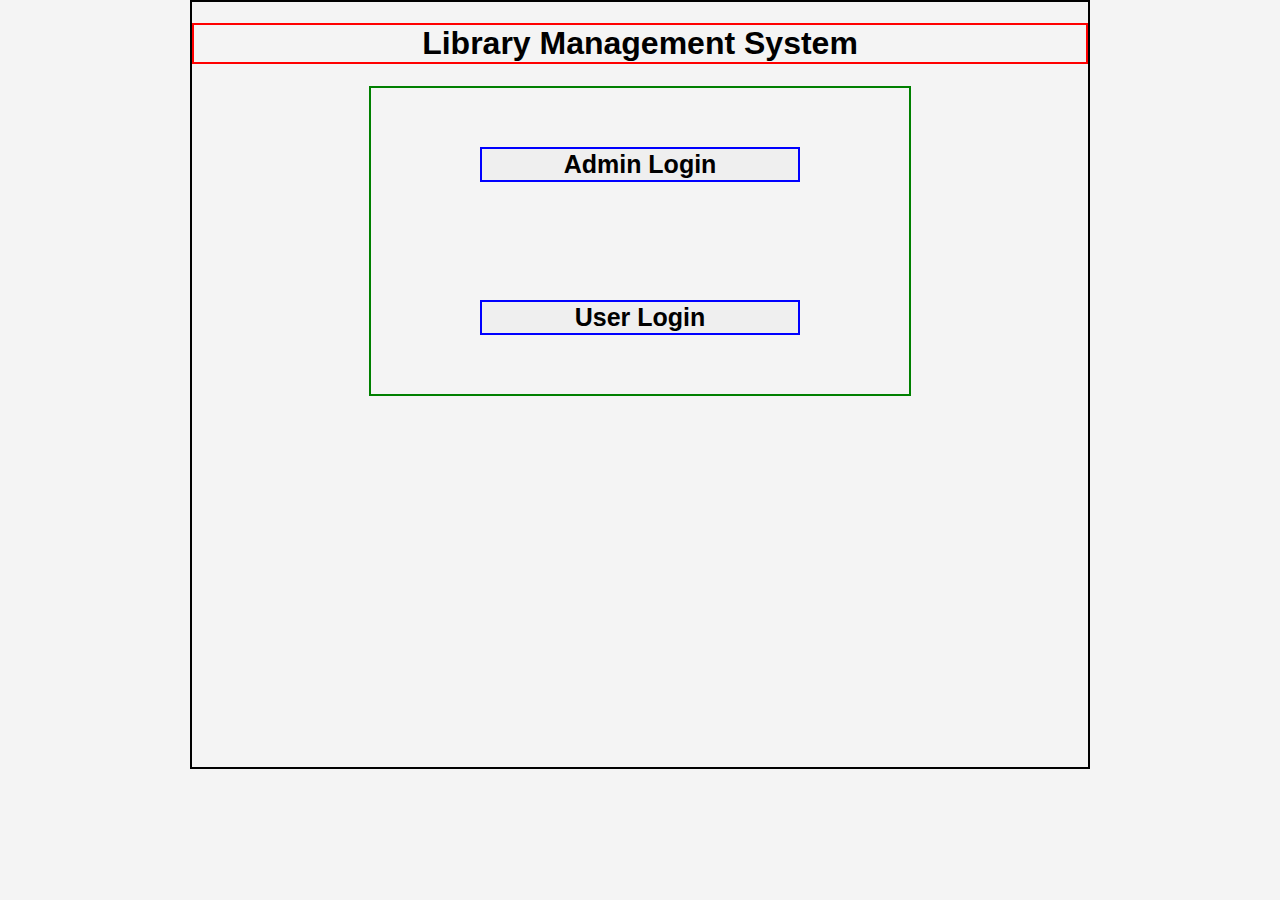
<file: index.html>
<!DOCTYPE html>
<html lang="en">
<head>
    <meta charset="UTF-8">
    <meta name="viewport" content="width=device-width, initial-scale=1.0">
    <link rel="stylesheet" href="style.css">
    <title>Document</title>
</head>
<body>
    <div class="container">
        <h1>Library Management System</h1>
        <div class="small-box">
            <button id="admin-login">Admin Login</button>
            <button id="user-login">User Login</button>
        </div>
    </div>
</body>
</html>
</file>
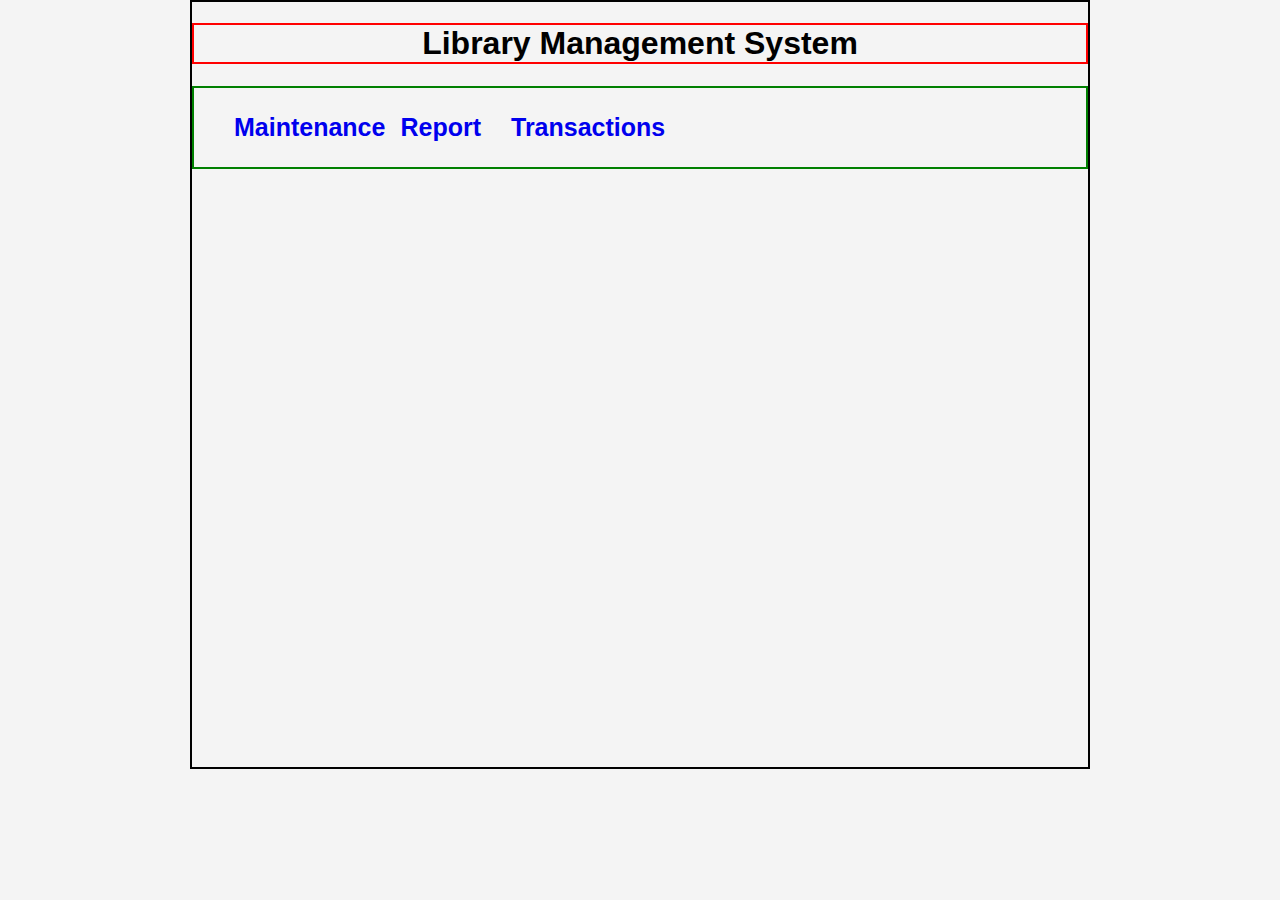
<file: admin-home.html>
<!DOCTYPE html>
<html lang="en">
<head>
    <meta charset="UTF-8">
    <meta name="viewport" content="width=device-width, initial-scale=1.0">
    <link rel="stylesheet" href="style.css">
    <title>Document</title>
</head>
<body>
    <div class="container">
        <h1>Library Management System</h1>
        <div class="admin-nav">
            <ul>
                <li><a href="maintenance.html">Maintenance</a></li>
                <li><a href="report.html">Report</a></li>
                <a><a href="transaction.html">Transactions</a></li>
            </ul>
        </div>
    </div>
</body>
</html>
</file>
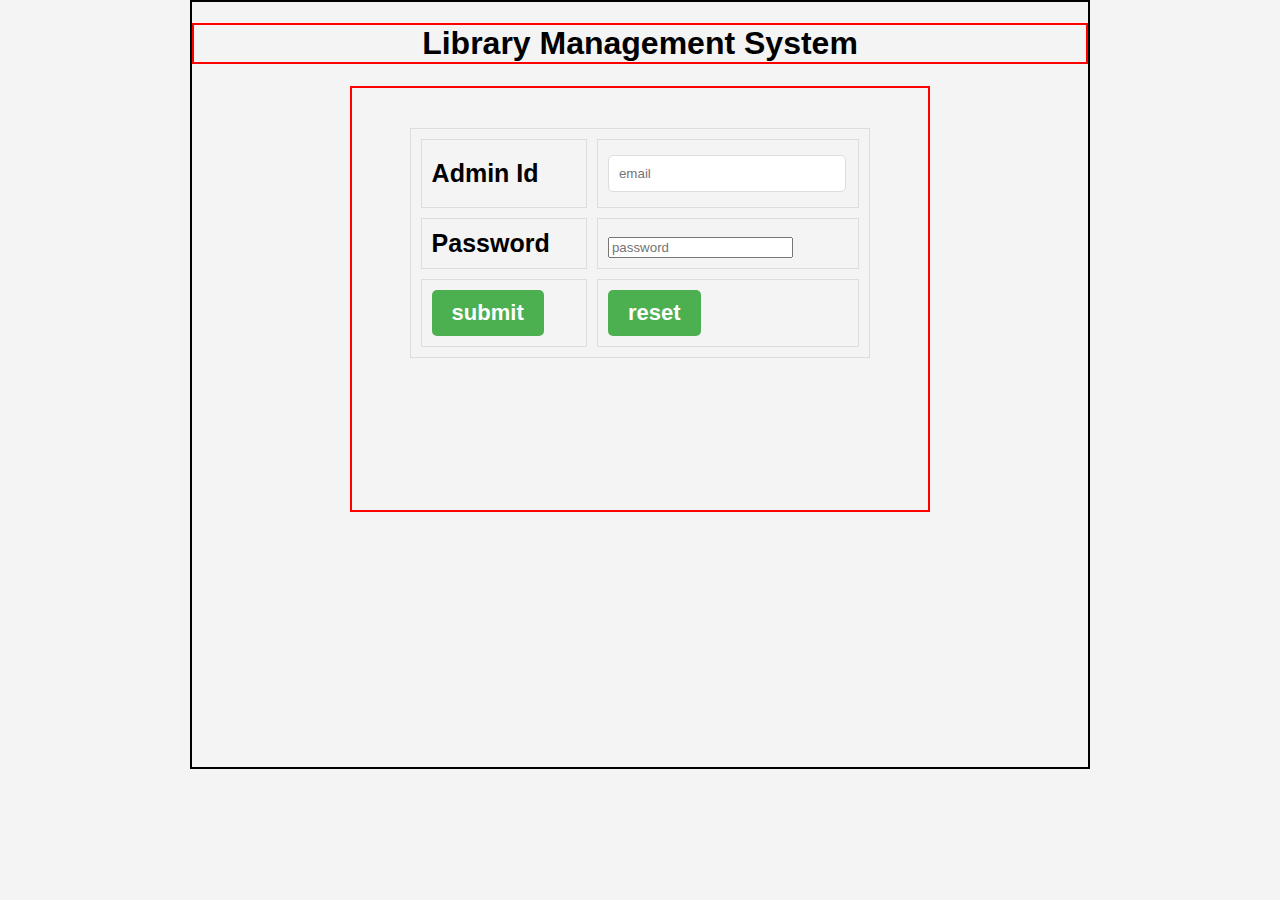
<file: admin-login.html>
<!DOCTYPE html>
<html lang="en">
<head>
    <meta charset="UTF-8">
    <meta name="viewport" content="width=device-width, initial-scale=1.0">
    <link rel="stylesheet" href="style.css">
    <title>Document</title>
</head>
<body>
    <div class="container">
        <h1>Library Management System</h1>
        <div class="admin-login-box">
            <form name="F" action="admin-log.php" method="post" onsubmit="return signupValid()">
                <table border="2px">
                    <tr>
                        <td>Admin Id</td>
                        <td><input type="text" name="email" placeholder="email"></td>
                    </tr>
                    <tr>
                        <td><label for="">Password</label></td>
                        <td><input type="password" name="pwd" placeholder="password"></td>
                    </tr>
                    <tr>
                        <td><input id="btn" type="submit" value="submit"></td>
                        <td><input id="btn" type="button" value="reset"></td>
                    </tr>
                </table>
            </form>
        </div>
    </div>
</body>
</html>
</file>
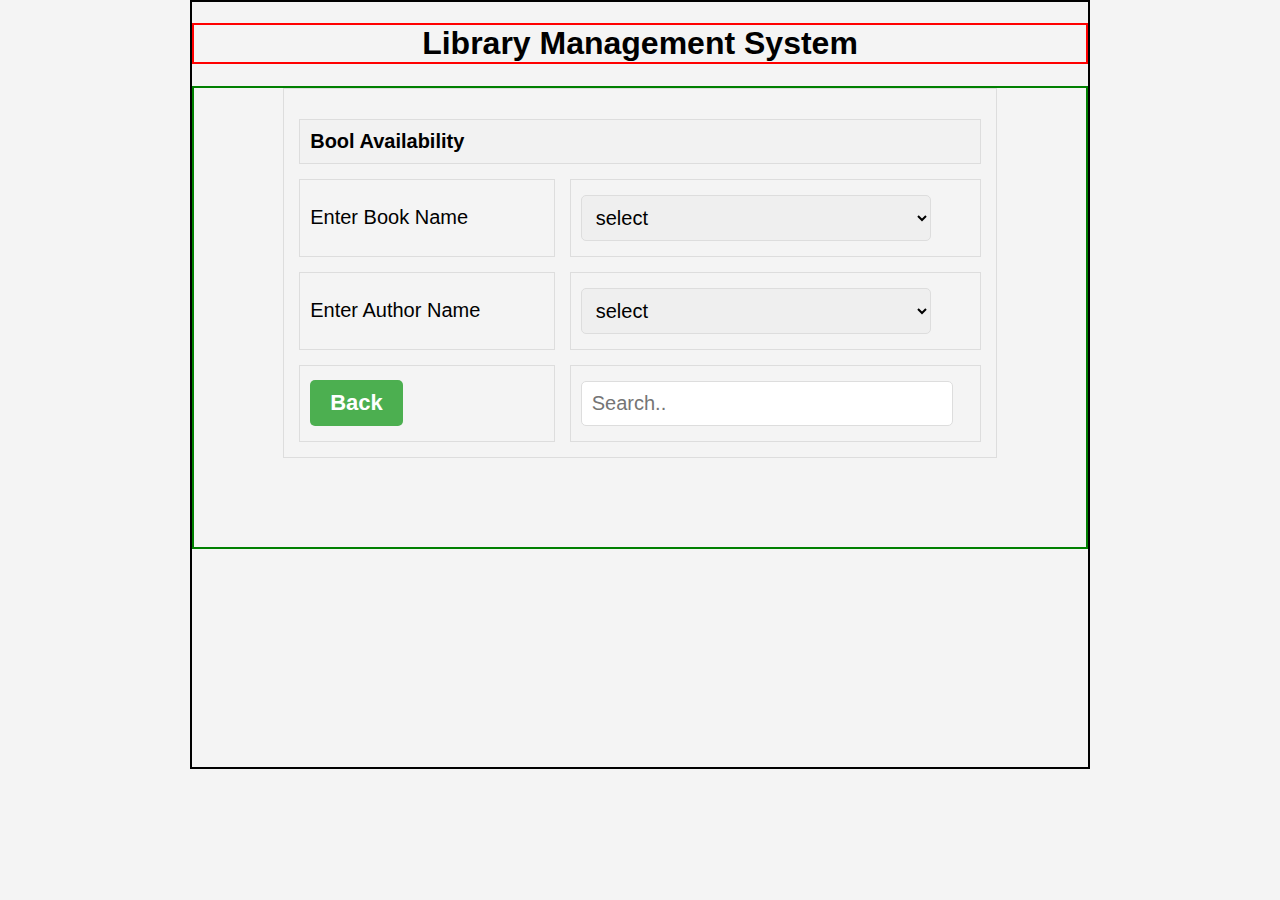
<file: book-available.html>
<!DOCTYPE html>
<html lang="en">
<head>
    <meta charset="UTF-8">
    <meta name="viewport" content="width=device-width, initial-scale=1.0">
    <link rel="stylesheet" href="style.css">
    <title>Document</title>
</head>
<body>
    <div class="container">
        <h1>Library Management System</h1>
        <div class="small-box-txn">
            <form action="">
                <table border="2px">
                    <tr ></tr>
                        <th colspan="2">Bool Availability</th>
                    </tr>
                    <tr>
                        <td><Label>Enter Book Name</Label></td>
                        <td><select name="book" id="subject">
                            <option>select</option>
                            <option>science</option>
                            <option>chemistry</option>
                            <option>physics</option>
                            <option>english</option>
                        </select></td>
                    </tr>
                    <tr>
                        <td><label>Enter Author Name</label></td>
                        <td><select name="book" id="subject">
                            <option>select</option>
                            <option>science</option>
                            <option>chemistry</option>
                            <option>physics</option>
                            <option>english</option>
                        </select></td>
                    </tr>
                    <tr>
                        <td><input id="btn" type="button" value="Back"></td>
                        <td><input id="subject" type="text" placeholder="Search.."></td>
                    </tr>
                </table>
            </form>
        </div>
    </div>
</body>
</html>
</file>
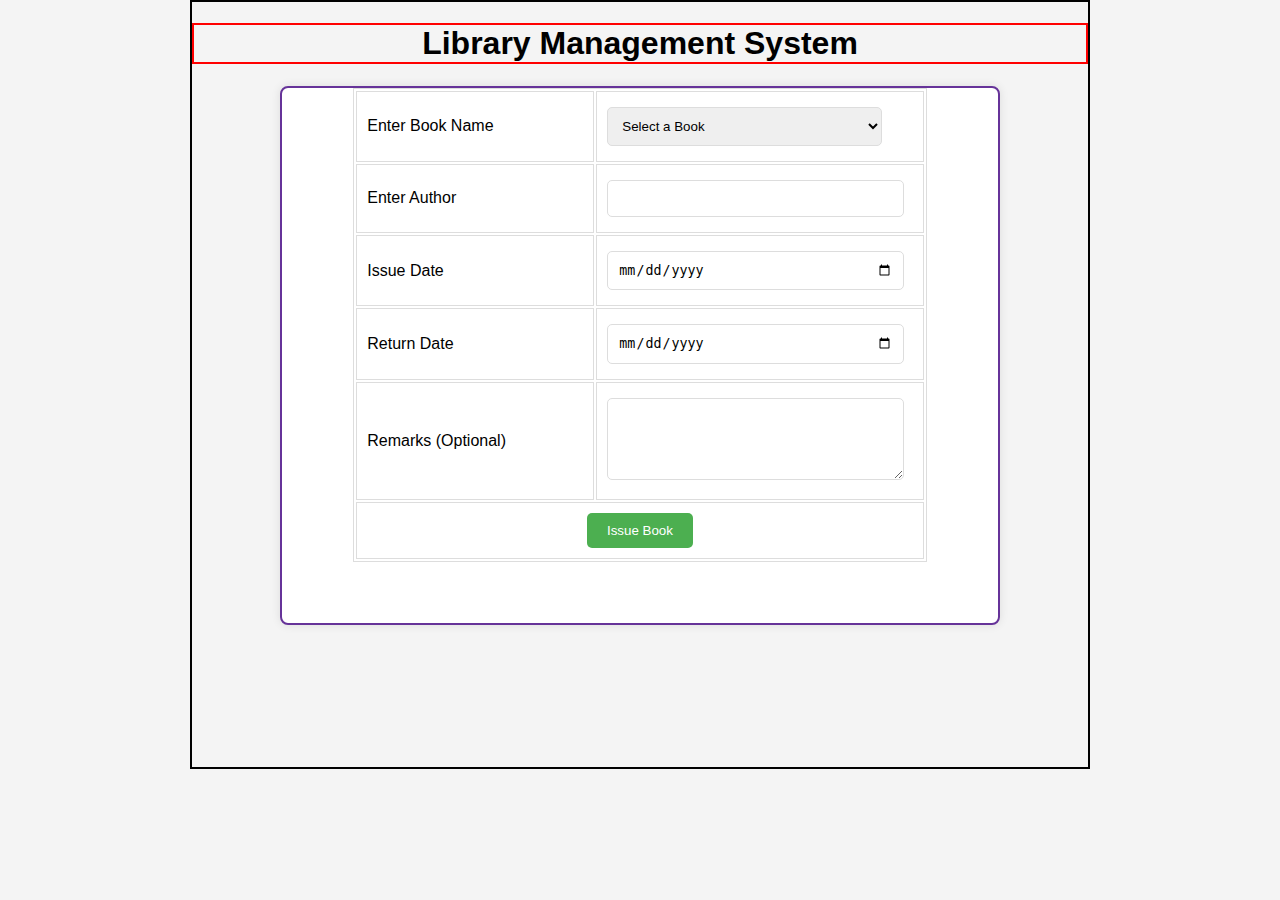
<file: book-issue.html>
<!DOCTYPE html>
<html lang="en">
<head>
    <meta charset="UTF-8">
    <meta name="viewport" content="width=device-width, initial-scale=1.0">
    <title>Book Issue - Library Management</title>
    <link rel="stylesheet" href="style.css">
</head>
<body>
    <div class="container">
        <h1>Library Management System</h1>
        <div class="form-container">
            <form action="process-book-issue.php" method="post">
                <table>
                    <tr>
                        <td><label for="bookName">Enter Book Name</label></td>
                        <td>
                            <select name="bookName" id="bookName" required>
                                <option value="">Select a Book</option>
                                <option value="Book A">Book A</option>
                                <option value="Book B">Book B</option>
                                <option value="Book C">Book C</option>
                            </select>
                        </td>
                    </tr>
                    <tr>
                        <td><label for="author">Enter Author</label></td>
                        <td><input type="text" name="author" id="author" required></td>
                    </tr>
                    <tr>
                        <td><label for="issueDate">Issue Date</label></td>
                        <td><input type="date" name="issueDate" id="issueDate" required min="<?php echo date('Y-m-d'); ?>"></td>
                    </tr>
                    <tr>
                        <td><label for="returnDate">Return Date</label></td>
                        <td><input type="date" name="returnDate" id="returnDate" required></td>
                    </tr>
                    <tr>
                        <td><label for="remarks">Remarks (Optional)</label></td>
                        <td><textarea name="remarks" id="remarks" rows="4"></textarea></td>
                    </tr>
                    <tr>
                        <td colspan="2" style="text-align: center;">
                            <input type="submit" value="Issue Book">
                        </td>
                    </tr>
                </table>
            </form>
        </div>
    </div>
</body>
</html>
</file>
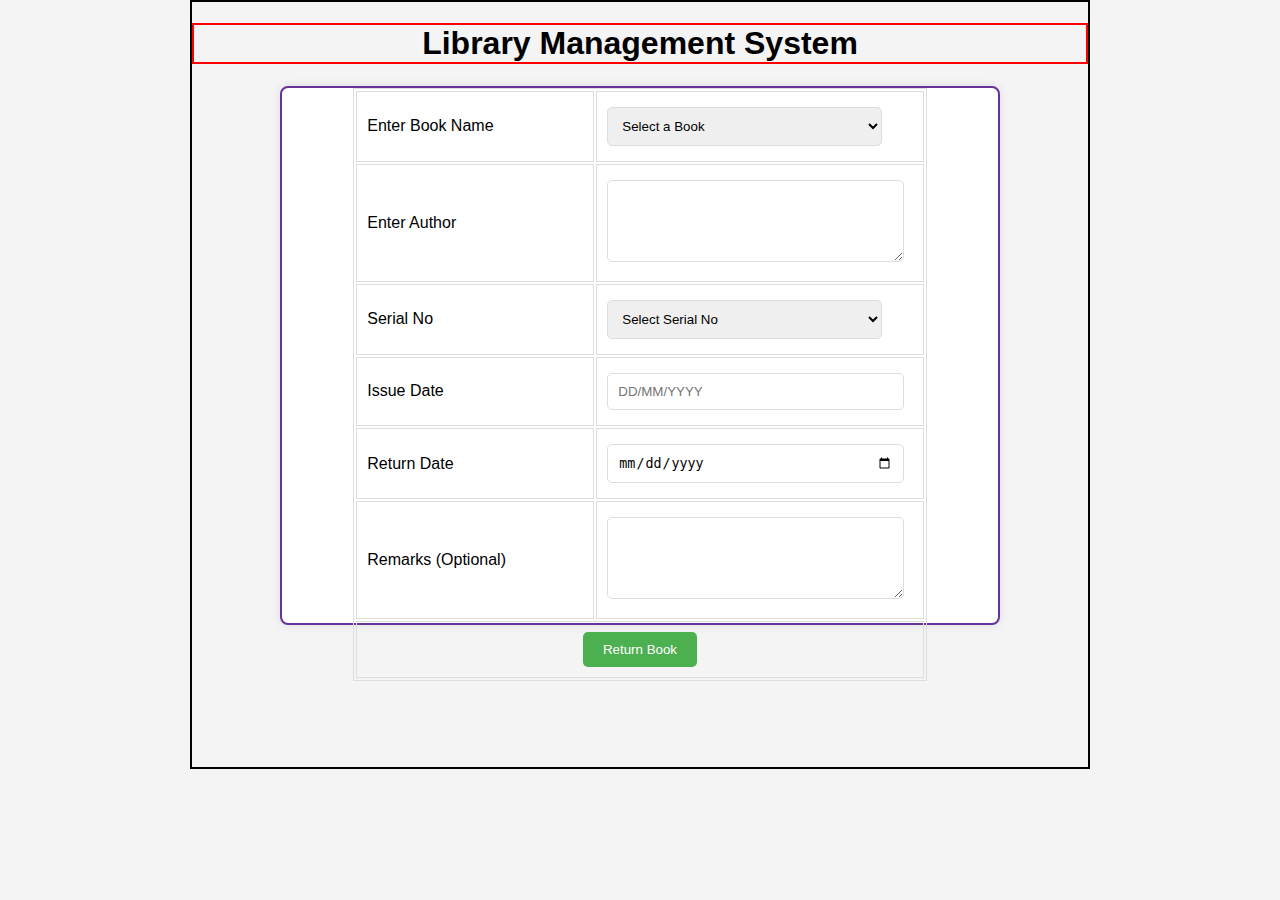
<file: book-return.html>
<!DOCTYPE html>
<html lang="en">
<head>
    <meta charset="UTF-8">
    <meta name="viewport" content="width=device-width, initial-scale=1.0">
    <title>Return Book - Library Management</title>
    <link rel="stylesheet" href="style.css">
</head>
<body>
    <div class="container">
        <h1>Library Management System</h1>
        <div class="form-container">
            <form action="process-return-book.php" method="post">
                <table>
                    <!-- Book Name Dropdown -->
                    <tr>
                        <td><label for="bookName">Enter Book Name</label></td>
                        <td>
                            <select name="bookName" id="bookName" required>
                                <option value="">Select a Book</option>
                                <option value="Book A">Book A</option>
                                <option value="Book B">Book B</option>
                                <option value="Book C">Book C</option>
                            </select>
                        </td>
                    </tr>
                    <!-- Author Text Area -->
                    <tr>
                        <td><label for="author">Enter Author</label></td>
                        <td><textarea name="author" id="author" rows="4" required></textarea></td>
                    </tr>
                    <!-- Serial No Dropdown -->
                    <tr>
                        <td><label for="serialNo">Serial No</label></td>
                        <td>
                            <select name="serialNo" id="serialNo" required>
                                <option value="">Select Serial No</option>
                                <option value="1234">1234</option>
                                <option value="5678">5678</option>
                                <option value="91011">91011</option>
                            </select>
                        </td>
                    </tr>
                    <!-- Issue Date Text Box -->
                    <tr>
                        <td><label for="issueDate">Issue Date</label></td>
                        <td><input type="text" name="issueDate" id="issueDate" placeholder="DD/MM/YYYY" required></td>
                    </tr>
                    <!-- Return Date Calendar -->
                    <tr>
                        <td><label for="returnDate">Return Date</label></td>
                        <td><input type="date" name="returnDate" id="returnDate" required></td>
                    </tr>
                    <!-- Remarks Text Area (Non-Mandatory) -->
                    <tr>
                        <td><label for="remarks">Remarks (Optional)</label></td>
                        <td><textarea name="remarks" id="remarks" rows="4"></textarea></td>
                    </tr>
                    <!-- Submit Button -->
                    <tr>
                        <td colspan="2" style="text-align: center;">
                            <input type="submit" value="Return Book">
                        </td>
                    </tr>
                </table>
            </form>
        </div>
    </div>
</body>
</html>
</file>
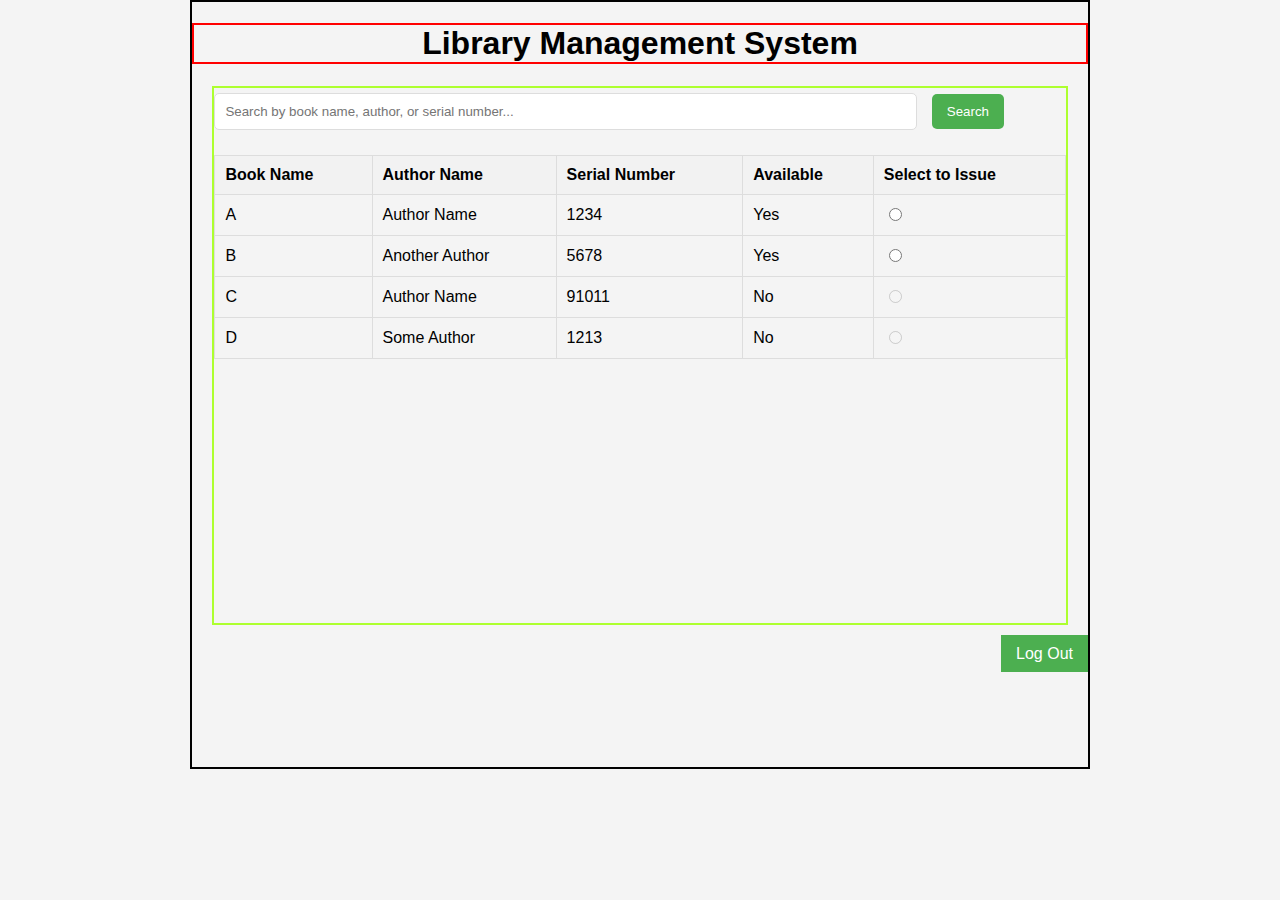
<file: search.html>
<!DOCTYPE html>
<html lang="en">
<head>
    <meta charset="UTF-8">
    <meta name="viewport" content="width=device-width, initial-scale=1.0">
    <title>Library Management - Book Availability</title>
    <link rel="stylesheet" href="style.css">

</head>
<body>
    <div class="container">
        <h1>Library Management System</h1>
        <div class="search-box">
            <!-- Search bar -->
        <div class="search-container">
            <input type="text" id="searchInput" placeholder="Search by book name, author, or serial number..." onkeyup="searchBooks()">
            <button onclick="searchBooks()">Search</button>
        </div>
        
        <!-- Table for displaying search results -->
        <table id="bookTable" style="display:none;">
            <thead>
                <tr>
                    <th>Book Name</th>
                    <th>Author Name</th>
                    <th>Serial Number</th>
                    <th>Available</th>
                    <th>Select to Issue</th>
                </tr>
            </thead>
            <tbody>
                <!-- Dynamic book data rows will appear here after the search -->
            </tbody>
        </table>

        <!-- No results message -->
        <div id="noResultsMessage" style="display:none;">
            <p>No books found matching your search criteria.</p>
        </div>
        </div>

        <!-- Log out button -->
        <div class="footer">
            <a href="logout.php" class="btn">Log Out</a>
        </div>
    </div>

    <script>
        // Example data that would come from the database
        const booksData = [
            { bookName: 'A', authorName: 'Author Name', serialNumber: '1234', available: 'Yes' },
            { bookName: 'B', authorName: 'Another Author', serialNumber: '5678', available: 'Yes' },
            { bookName: 'C', authorName: 'Author Name', serialNumber: '91011', available: 'No' },
            { bookName: 'D', authorName: 'Some Author', serialNumber: '1213', available: 'No' },
        ];

        // Function to search books and display results
        function searchBooks() {
            let searchInput = document.getElementById('searchInput').value.toLowerCase();
            let filteredBooks = booksData.filter(book => {
                return (
                    book.bookName.toLowerCase().includes(searchInput) ||
                    book.authorName.toLowerCase().includes(searchInput) ||
                    book.serialNumber.toLowerCase().includes(searchInput)
                );
            });

            // Get table and no results message
            let bookTable = document.getElementById('bookTable');
            let noResultsMessage = document.getElementById('noResultsMessage');
            let tableBody = bookTable.getElementsByTagName('tbody')[0];

            // Clear existing table rows
            tableBody.innerHTML = '';

            if (filteredBooks.length > 0) {
                // Show the table and hide no results message
                bookTable.style.display = 'table';
                noResultsMessage.style.display = 'none';

                // Add rows for the filtered books
                filteredBooks.forEach(book => {
                    let row = tableBody.insertRow();
                    row.innerHTML = `
                        <td>${book.bookName}</td>
                        <td>${book.authorName}</td>
                        <td>${book.serialNumber}</td>
                        <td>${book.available}</td>
                        <td>
                            <input type="radio" name="bookSelection" ${book.available === 'No' ? 'disabled' : ''}>
                        </td>
                    `;
                });
            } else {
                // Show no results message and hide table
                bookTable.style.display = 'none';
                noResultsMessage.style.display = 'block';
            }
        }

        // Run searchBooks on initial load to show all books
        searchBooks();
    </script>
</body>
</html>
</file>
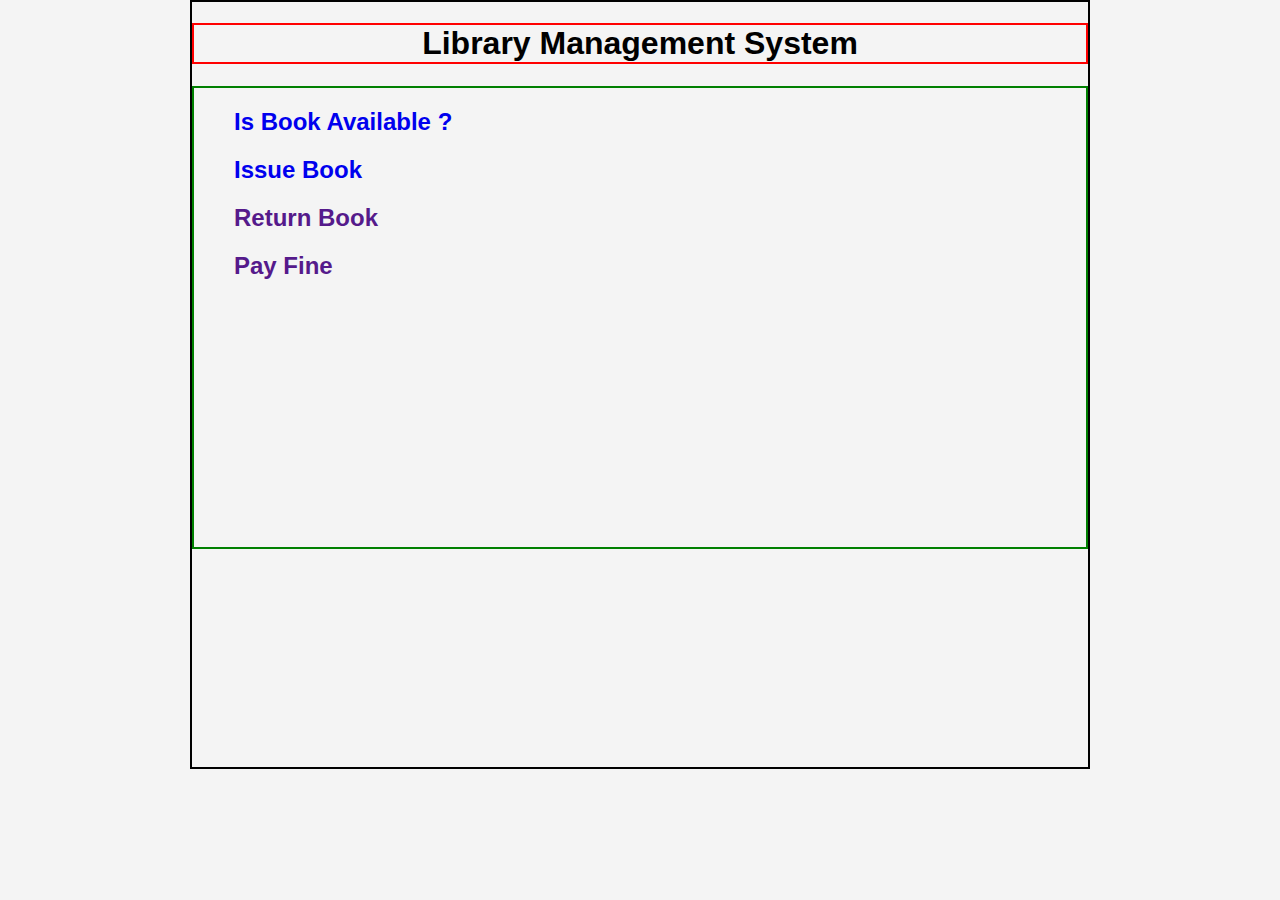
<file: transaction.html>
<!DOCTYPE html>
<html lang="en">
<head>
    <meta charset="UTF-8">
    <meta name="viewport" content="width=device-width, initial-scale=1.0">
    <link rel="stylesheet" href="style.css">
    <title>Document</title>
</head>
<body>
    <div class="container">
        <h1>Library Management System</h1>
        <div class="small-box-txn">
            <ul>
                <a href="book-available.html"><h2>Is Book Available ?</h2></a>
                <a href="book-issue.html"><h2>Issue Book</h2></a>
                <a href=""><h2>Return Book</h2></a>
                <a href=""><h2>Pay Fine</h2></a>
            </ul>
        </div>
    </div>
</body>
</html>
</file>
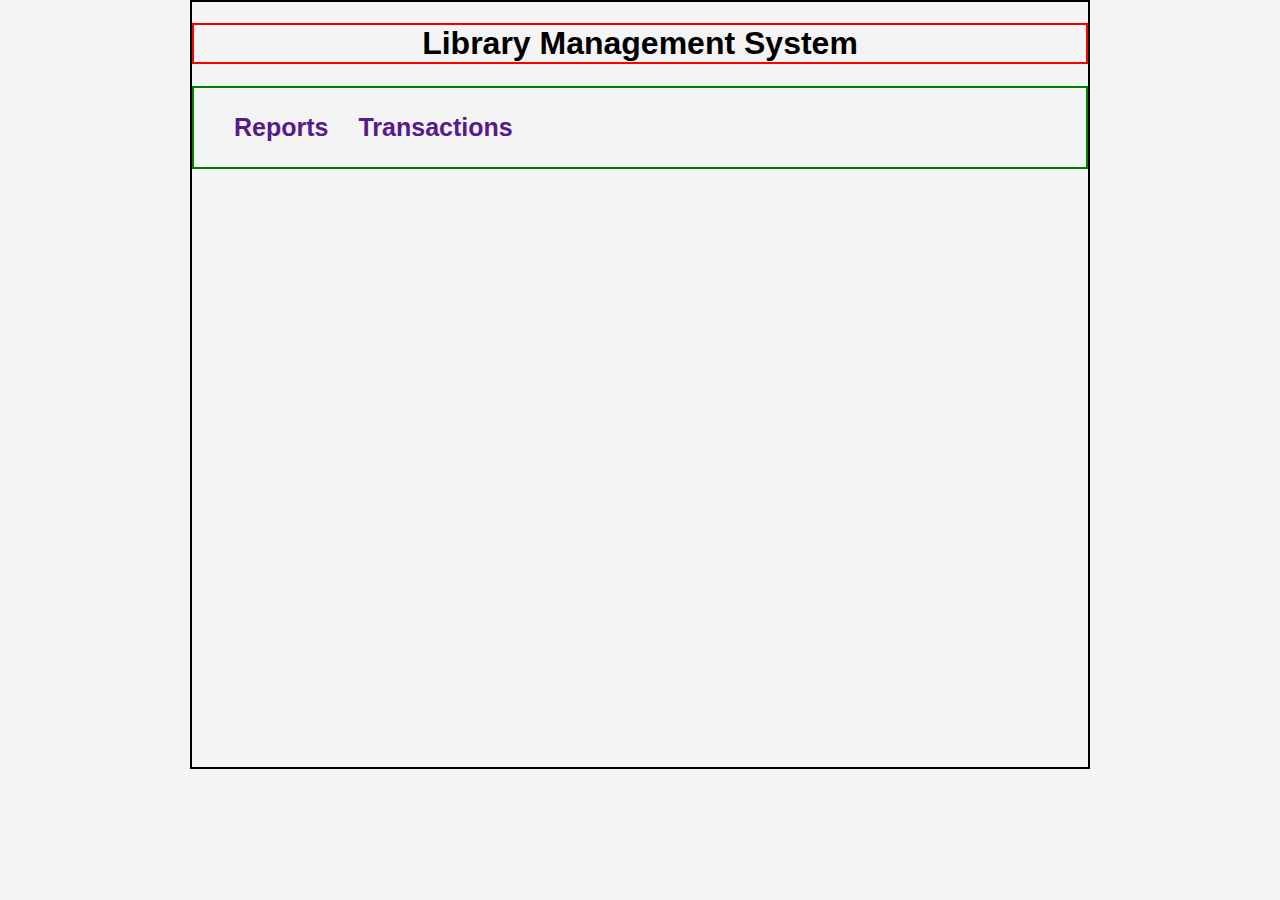
<file: user-home.html>
<!DOCTYPE html>
<html lang="en">
<head>
    <meta charset="UTF-8">
    <meta name="viewport" content="width=device-width, initial-scale=1.0">
    <link rel="stylesheet" href="style.css">
    <title>Document</title>
</head>
<body>
    <div class="container">
        <h1>Library Management System</h1>
        <div class="admin-nav">
            <ul>
                <li><a href="">Reports</a></li>
                <a><a href="">Transactions</a></li>
            </ul>
        </div>
    </div>
</body>
</html>
</file>
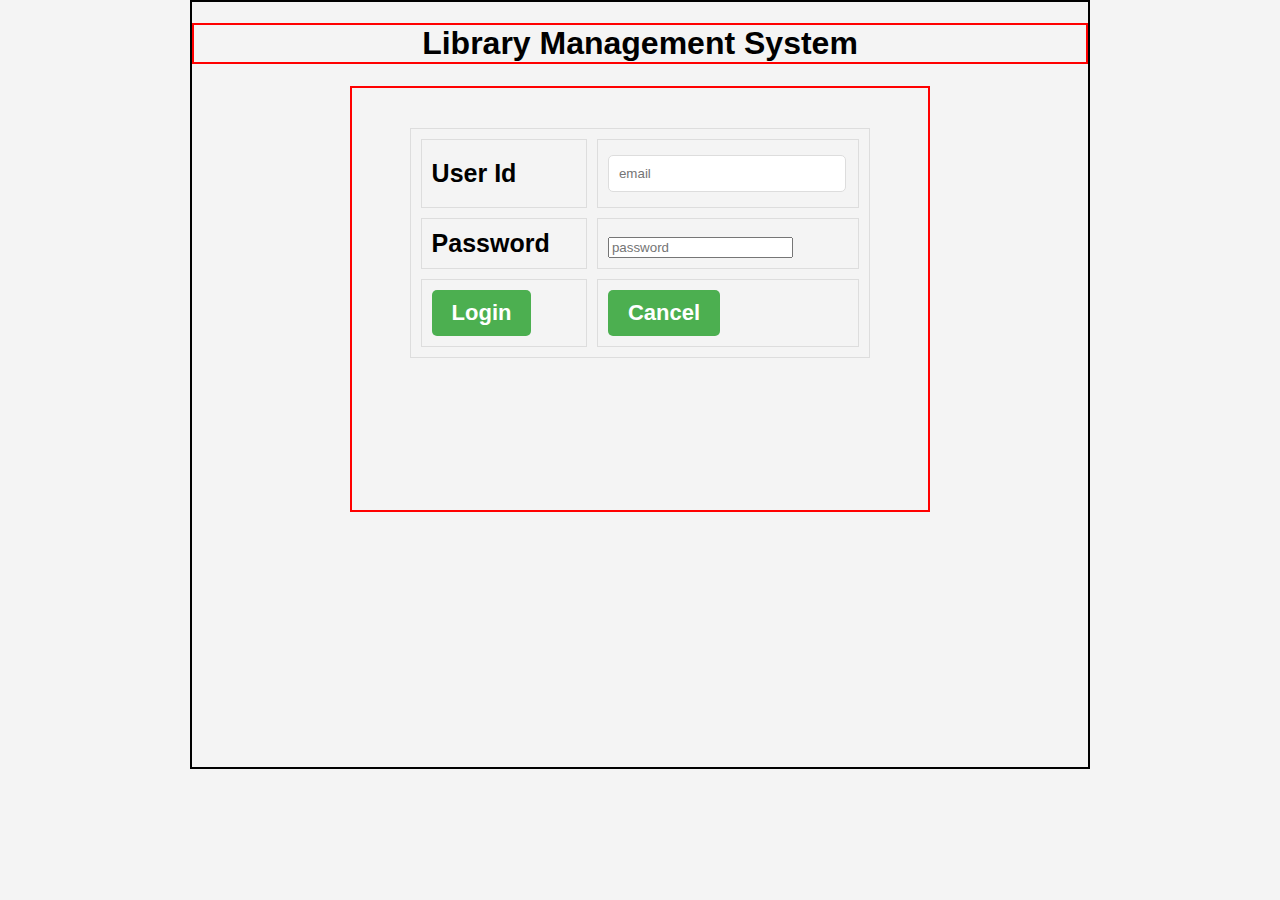
<file: user-login.html>
<!DOCTYPE html>
<html lang="en">
<head>
    <meta charset="UTF-8">
    <meta name="viewport" content="width=device-width, initial-scale=1.0">
    <link rel="stylesheet" href="style.css">
    <title>Document</title>
</head>
<body>
    <div class="container">
        <h1>Library Management System</h1>
        <div class="admin-login-box">
            <form action="">
                <table border="2px">
                    <tr>
                        <td>User Id</td>
                        <td><input type="text" placeholder="email"></td>
                    </tr>
                    <tr>
                        <td><label for="">Password</label></td>
                        <td><input type="password" placeholder="password"></td>
                    </tr>
                    <tr>
                        <td><input id="btn" type="submit" value="Login"></td>
                        <td><input id="btn" type="button" value="Cancel"></td>
                    </tr>
                </table>
            </form>
        </div>
    </div>
</body>
</html>
</file>
<file: style.css>
.container{
    height: 85vh;
    width: 70vw;
    margin: auto;
    border: 2px solid black;
}
.container h1{
    text-align: center;
    border: 2px solid red;
}
.small-box{
    height: 40%;
    width: 60%;
    margin: auto;
    display: flex;
    flex-direction: column;
    border: 2px solid green;
}
#admin-login, #user-login{
    color:white;
    font-weight: bold;
    color: black;
    font-size: 25px;
    width: 25vw;
    border: 2px solid blue;
    margin: auto;
    cursor: pointer;
}


.admin-login-box{
    border: 2px solid red;
    height: 50%;
    width: 45vw;
    margin: auto;
    font-size: 25px;
    font-weight: bold;
    padding-top: 40px;
    text-align: center;
}
.admin-login-box table{
    margin: auto;
    border-spacing: 10px;
}
#btn{
    font-size: 22px;
    font-weight: bold;
}

.admin-nav{
    border: 2px solid green;
    font-size: 25px;
    font-weight: 600;
}
.admin-nav ul{
    display: flex;
    gap: 15px;
    list-style: none;
}
.admin-nav ul a{
    text-decoration: none;
}

.small-box-txn{
    border: 2px solid green;
    height: 60%;
}
.small-box-txn a{
    text-decoration: none;
}
.small-box-txn table{
    margin: auto;
    font-size: 20px;
    border-spacing: 15px;
}
#subject{
    font-size: 20px;
}


/*search.html css*/
.search-box{
    height: 70%;
    width: 95%;
    margin: auto;
    border: 2px solid greenyellow;
}
.search-box table {
    width: 100%;
    border-collapse: collapse;
}
table, th, td {
    border: 1px solid #ddd;
}
th, td {
    padding: 10px;
    text-align: left;
}
th {
    background-color: #f2f2f2;
}


.footer {
    margin-top: 20px;
    text-align: right;
}
.btn {
    padding: 10px 15px;
    background-color: #4CAF50;
    color: white;
    border: none;
    cursor: pointer;
    text-decoration: none;
}
.btn:hover {
    background-color: #45a049;
}
.search-container {
    margin-bottom: 20px;
}
.search-container input[type="text"] {
    padding: 10px;
    width: 80%;
    margin-right: 10px;
    border: 1px solid #ddd;
    border-radius: 5px;
}
.search-container button {
    padding: 10px 15px;
    background-color: #4CAF50;
    color: white;
    border: none;
    border-radius: 5px;
    cursor: pointer;
}
.search-container button:hover {
    background-color: #45a049;
}

/*search.html end */

/*book issue.html css*/
body {
    font-family: Arial, sans-serif;
    margin: 0;
    padding: 0;
    background-color: #f4f4f4;
}
h1 {
    text-align: center;
}
.form-container {
    width: 80%;
    height: 70%;
    margin: auto;
    background-color: #fff;
    border-radius: 8px;
    box-shadow: 0 0 10px rgba(0, 0, 0, 0.1);
    border: 2px solid rebeccapurple;
}
table {
    width: 80%;
    margin: auto;
}
td {
    padding: 10px;
}
input[type="text"], input[type="date"], textarea, select {
    width: 90%;
    padding: 10px;
    margin: 5px 0;
    border-radius: 5px;
    border: 1px solid #ddd;
}
input[type="button"], input[type="submit"] {
    background-color: #4CAF50;
    color: white;
    padding: 10px 20px;
    border: none;
    border-radius: 5px;
    cursor: pointer;
}
input[type="button"]:hover, input[type="submit"]:hover {
    background-color: #45a049;
}
</file>
